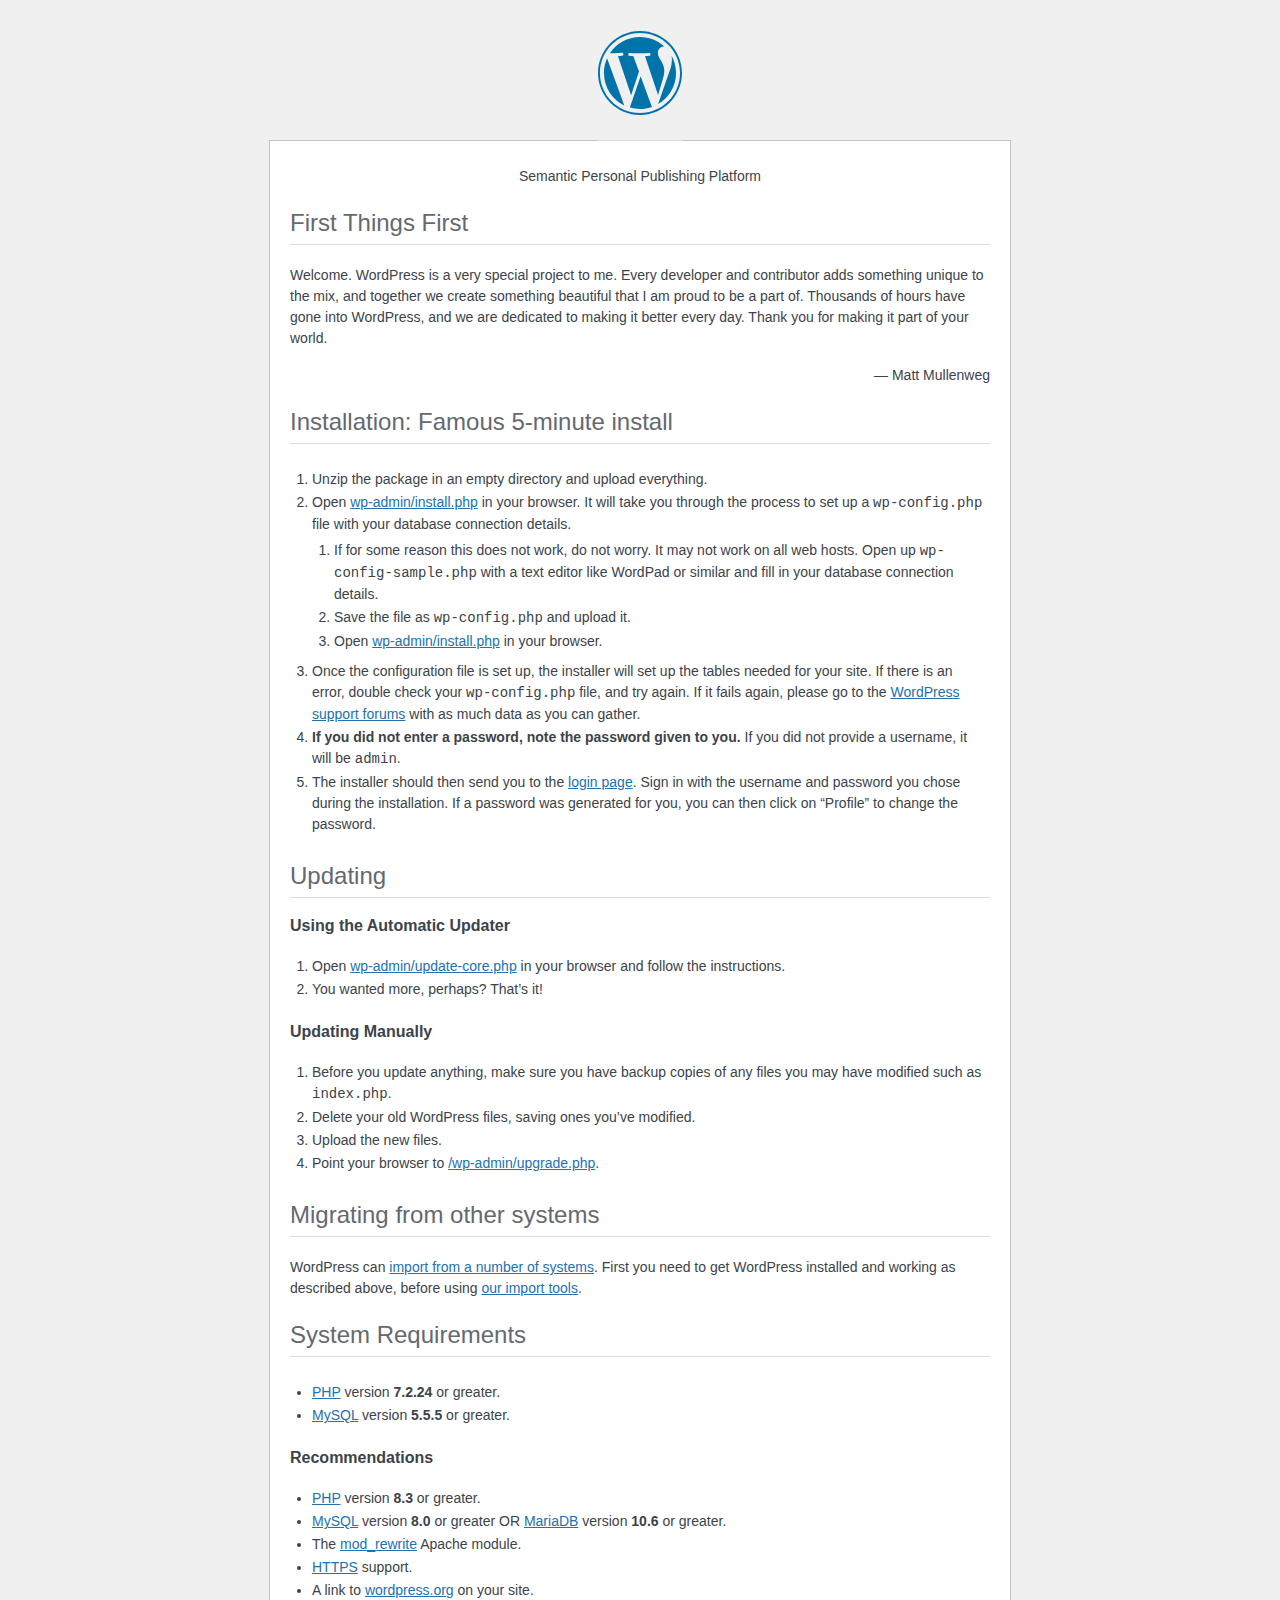
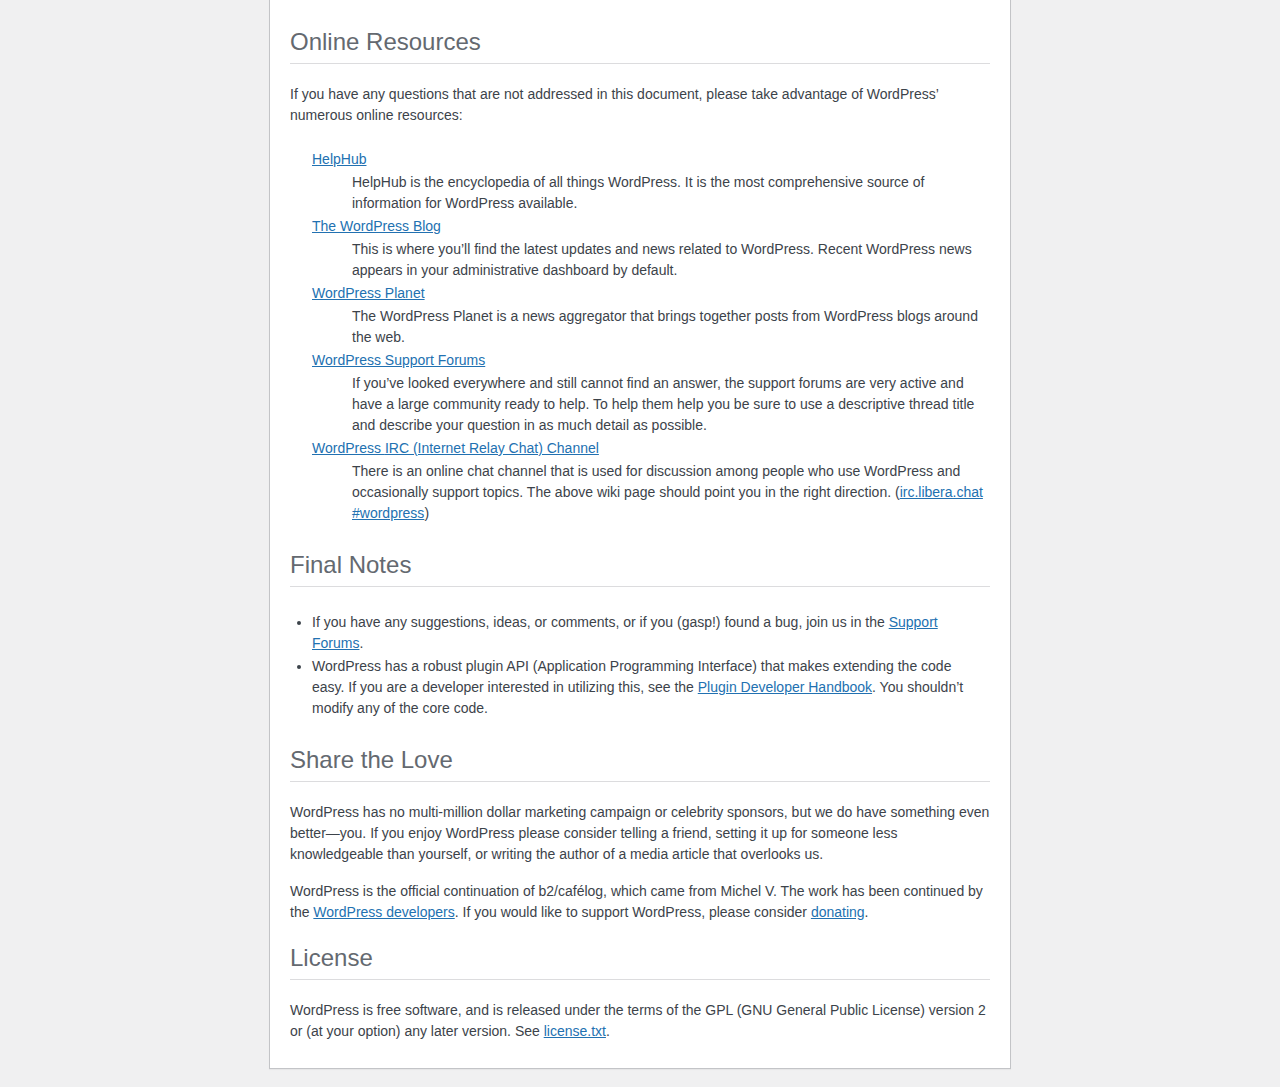
<file: testing.ryanlyons.dev/readme.html>
<!DOCTYPE html>
<html lang="en">
<head>
	<meta name="viewport" content="width=device-width" />
	<meta http-equiv="Content-Type" content="text/html; charset=utf-8" />
	<meta name="robots" content="noindex,nofollow" />
	<title>WordPress &#8250; ReadMe</title>
	<link rel="stylesheet" href="wp-admin/css/install.css?ver=20100228" type="text/css" />
</head>
<body>
<h1 id="logo">
	<a href="https://wordpress.org/"><img alt="WordPress" src="wp-admin/images/wordpress-logo.png" /></a>
</h1>
<p style="text-align: center">Semantic Personal Publishing Platform</p>

<h2>First Things First</h2>
<p>Welcome. WordPress is a very special project to me. Every developer and contributor adds something unique to the mix, and together we create something beautiful that I am proud to be a part of. Thousands of hours have gone into WordPress, and we are dedicated to making it better every day. Thank you for making it part of your world.</p>
<p style="text-align: right">&#8212; Matt Mullenweg</p>

<h2>Installation: Famous 5-minute install</h2>
<ol>
	<li>Unzip the package in an empty directory and upload everything.</li>
	<li>Open <span class="file"><a href="wp-admin/install.php">wp-admin/install.php</a></span> in your browser. It will take you through the process to set up a <code>wp-config.php</code> file with your database connection details.
		<ol>
			<li>If for some reason this does not work, do not worry. It may not work on all web hosts. Open up <code>wp-config-sample.php</code> with a text editor like WordPad or similar and fill in your database connection details.</li>
			<li>Save the file as <code>wp-config.php</code> and upload it.</li>
			<li>Open <span class="file"><a href="wp-admin/install.php">wp-admin/install.php</a></span> in your browser.</li>
		</ol>
	</li>
	<li>Once the configuration file is set up, the installer will set up the tables needed for your site. If there is an error, double check your <code>wp-config.php</code> file, and try again. If it fails again, please go to the <a href="https://wordpress.org/support/forums/">WordPress support forums</a> with as much data as you can gather.</li>
	<li><strong>If you did not enter a password, note the password given to you.</strong> If you did not provide a username, it will be <code>admin</code>.</li>
	<li>The installer should then send you to the <a href="wp-login.php">login page</a>. Sign in with the username and password you chose during the installation. If a password was generated for you, you can then click on &#8220;Profile&#8221; to change the password.</li>
</ol>

<h2>Updating</h2>
<h3>Using the Automatic Updater</h3>
<ol>
	<li>Open <span class="file"><a href="wp-admin/update-core.php">wp-admin/update-core.php</a></span> in your browser and follow the instructions.</li>
	<li>You wanted more, perhaps? That&#8217;s it!</li>
</ol>

<h3>Updating Manually</h3>
<ol>
	<li>Before you update anything, make sure you have backup copies of any files you may have modified such as <code>index.php</code>.</li>
	<li>Delete your old WordPress files, saving ones you&#8217;ve modified.</li>
	<li>Upload the new files.</li>
	<li>Point your browser to <span class="file"><a href="wp-admin/upgrade.php">/wp-admin/upgrade.php</a>.</span></li>
</ol>

<h2>Migrating from other systems</h2>
<p>WordPress can <a href="https://developer.wordpress.org/advanced-administration/wordpress/import/">import from a number of systems</a>. First you need to get WordPress installed and working as described above, before using <a href="wp-admin/import.php">our import tools</a>.</p>

<h2>System Requirements</h2>
<ul>
	<li><a href="https://www.php.net/">PHP</a> version <strong>7.2.24</strong> or greater.</li>
	<li><a href="https://www.mysql.com/">MySQL</a> version <strong>5.5.5</strong> or greater.</li>
</ul>

<h3>Recommendations</h3>
<ul>
	<li><a href="https://www.php.net/">PHP</a> version <strong>8.3</strong> or greater.</li>
	<li><a href="https://www.mysql.com/">MySQL</a> version <strong>8.0</strong> or greater OR <a href="https://mariadb.org/">MariaDB</a> version <strong>10.6</strong> or greater.</li>
	<li>The <a href="https://httpd.apache.org/docs/2.2/mod/mod_rewrite.html">mod_rewrite</a> Apache module.</li>
	<li><a href="https://wordpress.org/news/2016/12/moving-toward-ssl/">HTTPS</a> support.</li>
	<li>A link to <a href="https://wordpress.org/">wordpress.org</a> on your site.</li>
</ul>

<h2>Online Resources</h2>
<p>If you have any questions that are not addressed in this document, please take advantage of WordPress&#8217; numerous online resources:</p>
<dl>
	<dt><a href="https://wordpress.org/documentation/">HelpHub</a></dt>
		<dd>HelpHub is the encyclopedia of all things WordPress. It is the most comprehensive source of information for WordPress available.</dd>
	<dt><a href="https://wordpress.org/news/">The WordPress Blog</a></dt>
		<dd>This is where you&#8217;ll find the latest updates and news related to WordPress. Recent WordPress news appears in your administrative dashboard by default.</dd>
	<dt><a href="https://planet.wordpress.org/">WordPress Planet</a></dt>
		<dd>The WordPress Planet is a news aggregator that brings together posts from WordPress blogs around the web.</dd>
	<dt><a href="https://wordpress.org/support/forums/">WordPress Support Forums</a></dt>
		<dd>If you&#8217;ve looked everywhere and still cannot find an answer, the support forums are very active and have a large community ready to help. To help them help you be sure to use a descriptive thread title and describe your question in as much detail as possible.</dd>
	<dt><a href="https://make.wordpress.org/support/handbook/appendix/other-support-locations/introduction-to-irc/">WordPress <abbr>IRC</abbr> (Internet Relay Chat) Channel</a></dt>
		<dd>There is an online chat channel that is used for discussion among people who use WordPress and occasionally support topics. The above wiki page should point you in the right direction. (<a href="https://web.libera.chat/#wordpress">irc.libera.chat #wordpress</a>)</dd>
</dl>

<h2>Final Notes</h2>
<ul>
	<li>If you have any suggestions, ideas, or comments, or if you (gasp!) found a bug, join us in the <a href="https://wordpress.org/support/forums/">Support Forums</a>.</li>
	<li>WordPress has a robust plugin <abbr>API</abbr> (Application Programming Interface) that makes extending the code easy. If you are a developer interested in utilizing this, see the <a href="https://developer.wordpress.org/plugins/">Plugin Developer Handbook</a>. You shouldn&#8217;t modify any of the core code.</li>
</ul>

<h2>Share the Love</h2>
<p>WordPress has no multi-million dollar marketing campaign or celebrity sponsors, but we do have something even better&#8212;you. If you enjoy WordPress please consider telling a friend, setting it up for someone less knowledgeable than yourself, or writing the author of a media article that overlooks us.</p>

<p>WordPress is the official continuation of b2/caf&#233;log, which came from Michel V. The work has been continued by the <a href="https://wordpress.org/about/">WordPress developers</a>. If you would like to support WordPress, please consider <a href="https://wordpress.org/donate/">donating</a>.</p>

<h2>License</h2>
<p>WordPress is free software, and is released under the terms of the <abbr>GPL</abbr> (GNU General Public License) version 2 or (at your option) any later version. See <a href="license.txt">license.txt</a>.</p>

</body>
</html>
</file>
<file: testing.ryanlyons.dev/wp-admin/css/install.css>
html {
	background: #f0f0f1;
	margin: 0 20px;
}

body {
	background: #fff;
	border: 1px solid #c3c4c7;
	color: #3c434a;
	font-family: -apple-system, BlinkMacSystemFont, "Segoe UI", Roboto, Oxygen-Sans, Ubuntu, Cantarell, "Helvetica Neue", sans-serif;
	margin: 140px auto 25px;
	padding: 20px 20px 10px;
	max-width: 700px;
	-webkit-font-smoothing: subpixel-antialiased;
	box-shadow: 0 1px 1px rgba(0, 0, 0, 0.04);
}

a {
	color: #2271b1;
}

a:hover,
a:active {
	color: #135e96;
}

a:focus {
	color: #043959;
	box-shadow: 0 0 0 2px #2271b1;
	/* Only visible in Windows High Contrast mode */
	outline: 2px solid transparent;
}

h1, h2 {
	border-bottom: 1px solid #dcdcde;
	clear: both;
	color: #646970;
	font-size: 24px;
	padding: 0 0 7px;
	font-weight: 400;
}

h3 {
	font-size: 16px;
}

p, li, dd, dt {
	padding-bottom: 2px;
	font-size: 14px;
	line-height: 1.5;
}

code, .code {
	font-family: Consolas, Monaco, monospace;
}

ul, ol, dl {
	padding: 5px 5px 5px 22px;
}

a img {
	border: 0
}
abbr {
	border: 0;
	font-variant: normal;
}

fieldset {
	border: 0;
	padding: 0;
	margin: 0;
}

#logo {
	margin: -130px auto 25px;
	padding: 0 0 25px;
	width: 84px;
	height: 84px;
	overflow: hidden;
	background-image: url(../images/w-logo-blue.png?ver=20131202);
	background-image: none, url(../images/wordpress-logo.svg?ver=20131107);
	background-size: 84px;
	background-position: center top;
	background-repeat: no-repeat;
	color: #3c434a; /* same as login.css */
	font-size: 20px;
	font-weight: 400;
	line-height: 1.3em;
	text-decoration: none;
	text-align: center;
	text-indent: -9999px;
	outline: none;
}

.step {
	margin: 20px 0 15px;
}
.step, th {
	text-align: left;
	padding: 0;
}
.language-chooser.wp-core-ui .step .button.button-large {
	font-size: 14px;
}
textarea {
	border: 1px solid #dcdcde;
	font-family: -apple-system, BlinkMacSystemFont, "Segoe UI", Roboto, Oxygen-Sans, Ubuntu, Cantarell, "Helvetica Neue", sans-serif;
	width: 100%;
	box-sizing: border-box;
}

.form-table {
	border-collapse: collapse;
	margin-top: 1em;
	width: 100%;
}

.form-table td {
	margin-bottom: 9px;
	padding: 10px 20px 10px 0;
	font-size: 14px;
	vertical-align: top
}

.form-table th {
	font-size: 14px;
	text-align: left;
	padding: 10px 20px 10px 0;
	width: 115px;
	vertical-align: top;
}

.form-table code {
	line-height: 1.28571428;
	font-size: 14px;
}

.form-table p {
	margin: 4px 0 0;
	font-size: 11px;
}

.form-table .setup-description {
	margin: 4px 0 0;
	line-height: 1.6;
}

.form-table input {
	line-height: 1.33333333;
	font-size: 15px;
	padding: 3px 5px;
}

.wp-pwd {
	margin-top: 0;
}

.form-table .wp-pwd {
	display: flex;
	column-gap: 4px;
}

.form-table .password-input-wrapper {
	width: 100%;
}

input,
submit {
	font-family: -apple-system, BlinkMacSystemFont, "Segoe UI", Roboto, Oxygen-Sans, Ubuntu, Cantarell, "Helvetica Neue", sans-serif;
}

.form-table input[type=text],
.form-table input[type=email],
.form-table input[type=url],
.form-table input[type=password],
#pass-strength-result {
	width: 100%;
}

.form-table th p {
	font-weight: 400;
}

.form-table.install-success th,
.form-table.install-success td {
	vertical-align: middle;
	padding: 16px 20px 16px 0;
}

.form-table.install-success td p {
	margin: 0;
	font-size: 14px;
}

.form-table.install-success td code {
	margin: 0;
	font-size: 18px;
}

#error-page {
	margin-top: 50px;
}

#error-page p {
	font-size: 14px;
	line-height: 1.28571428;
	margin: 25px 0 20px;
}

#error-page code, .code {
	font-family: Consolas, Monaco, monospace;
}

.message {
	border-left: 4px solid #d63638;
	padding: .7em .6em;
	background-color: #fcf0f1;
}

/* rtl:ignore */
#dbname,
#uname,
#pwd,
#dbhost,
#prefix,
#user_login,
#admin_email,
#pass1,
#pass2 {
	direction: ltr;
}


/* localization */
body.rtl,
.rtl textarea,
.rtl input,
.rtl submit {
	font-family: Tahoma, sans-serif;
}

:lang(he-il) body.rtl,
:lang(he-il) .rtl textarea,
:lang(he-il) .rtl input,
:lang(he-il) .rtl submit {
	font-family: Arial, sans-serif;
}

@media only screen and (max-width: 799px) {
	body {
		margin-top: 115px;
	}
	#logo a {
		margin: -125px auto 30px;
	}
}

@media screen and (max-width: 782px) {

	.form-table {
		margin-top: 0;
	}

	.form-table th,
	.form-table td {
		display: block;
		width: auto;
		vertical-align: middle;
	}

	.form-table th {
		padding: 20px 0 0;
	}

	.form-table td {
		padding: 5px 0;
		border: 0;
		margin: 0;
	}

	textarea,
	input {
		font-size: 16px;
	}

	.form-table td input[type="text"],
	.form-table td input[type="email"],
	.form-table td input[type="url"],
	.form-table td input[type="password"],
	.form-table td select,
	.form-table td textarea,
	.form-table span.description {
		width: 100%;
		font-size: 16px;
		line-height: 1.5;
		padding: 7px 10px;
		display: block;
		max-width: none;
		box-sizing: border-box;
	}

	#pwd {
		padding-right: 2.5rem;
	}

	.wp-pwd #pass1 {
		padding-right: 50px;
	}

	.wp-pwd .button.wp-hide-pw {
		right: 0;
	}

	#pass-strength-result {
		width: 100%;
	}
}

body.language-chooser {
	max-width: 300px;
}

.language-chooser select {
	padding: 8px;
	width: 100%;
	display: block;
	border: 1px solid #dcdcde;
	background: #fff;
	color: #2c3338;
	font-size: 16px;
	font-family: Arial, sans-serif;
	font-weight: 400;
}

.language-chooser select:focus {
	color: #2c3338;
}

.language-chooser select option:hover,
.language-chooser select option:focus {
	color: #0a4b78;
}

.language-chooser .step {
	text-align: right;
}

.screen-reader-input,
.screen-reader-text {
	border: 0;
	clip-path: inset(50%);
	height: 1px;
	margin: -1px;
	overflow: hidden;
	padding: 0;
	position: absolute;
	width: 1px;
	word-wrap: normal !important;
}

.spinner {
	background: url(../images/spinner.gif) no-repeat;
	background-size: 20px 20px;
	visibility: hidden;
	opacity: 0.7;
	filter: alpha(opacity=70);
	width: 20px;
	height: 20px;
	margin: 2px 5px 0;
}

.step .spinner {
	display: inline-block;
	vertical-align: middle;
	margin-right: 15px;
}

.button.hide-if-no-js,
.hide-if-no-js {
	display: none;
}

/**
 * HiDPI Displays
 */
@media print,
  (min-resolution: 120dpi) {

	.spinner {
		background-image: url(../images/spinner-2x.gif);
	}

}
</file>
